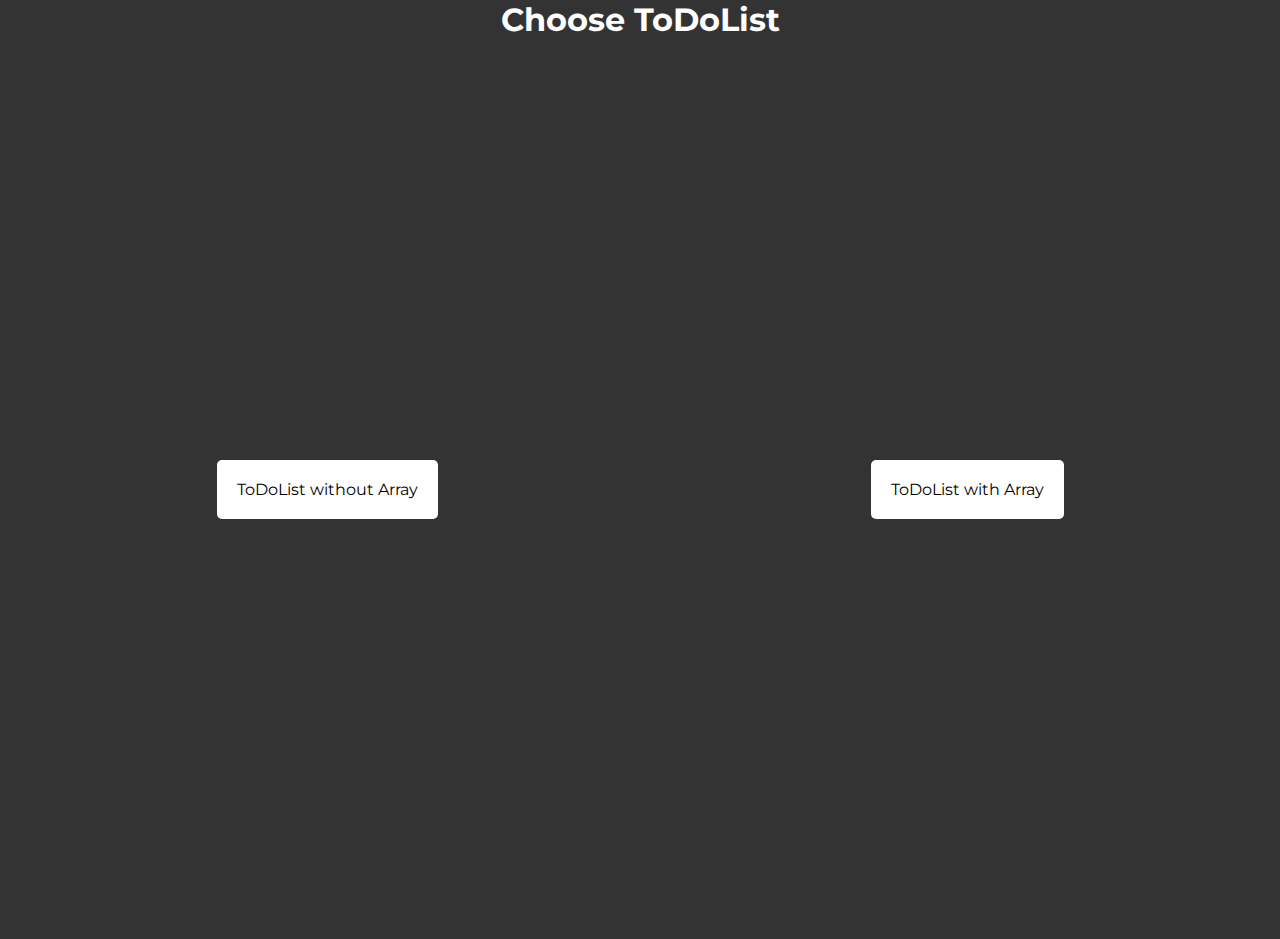
<file: index.html>
<!DOCTYPE html>
<html lang="en">

<head>
    <meta charset="UTF-8">
    <meta http-equiv="X-UA-Compatible" content="IE=edge">
    <meta name="viewport" content="width=device-width, initial-scale=1.0">
    <link href="https://fonts.googleapis.com/css2?family=Montserrat:wght@100;400;700&display=swap" rel="stylesheet">
    <link rel="stylesheet" href="style.css">
    <title>TodoLists</title>
</head>

<body>

    <h1>Choose ToDoList</h1>
    <div class="wrapper">
        <div class='link'>
            <a href="./noarray/index.html">ToDoList without Array</a>
        </div>
        <div class='link'>
            <a href="./array/index.html">ToDoList with Array</a>
        </div>
    </div>

</body>

</html>
</file>
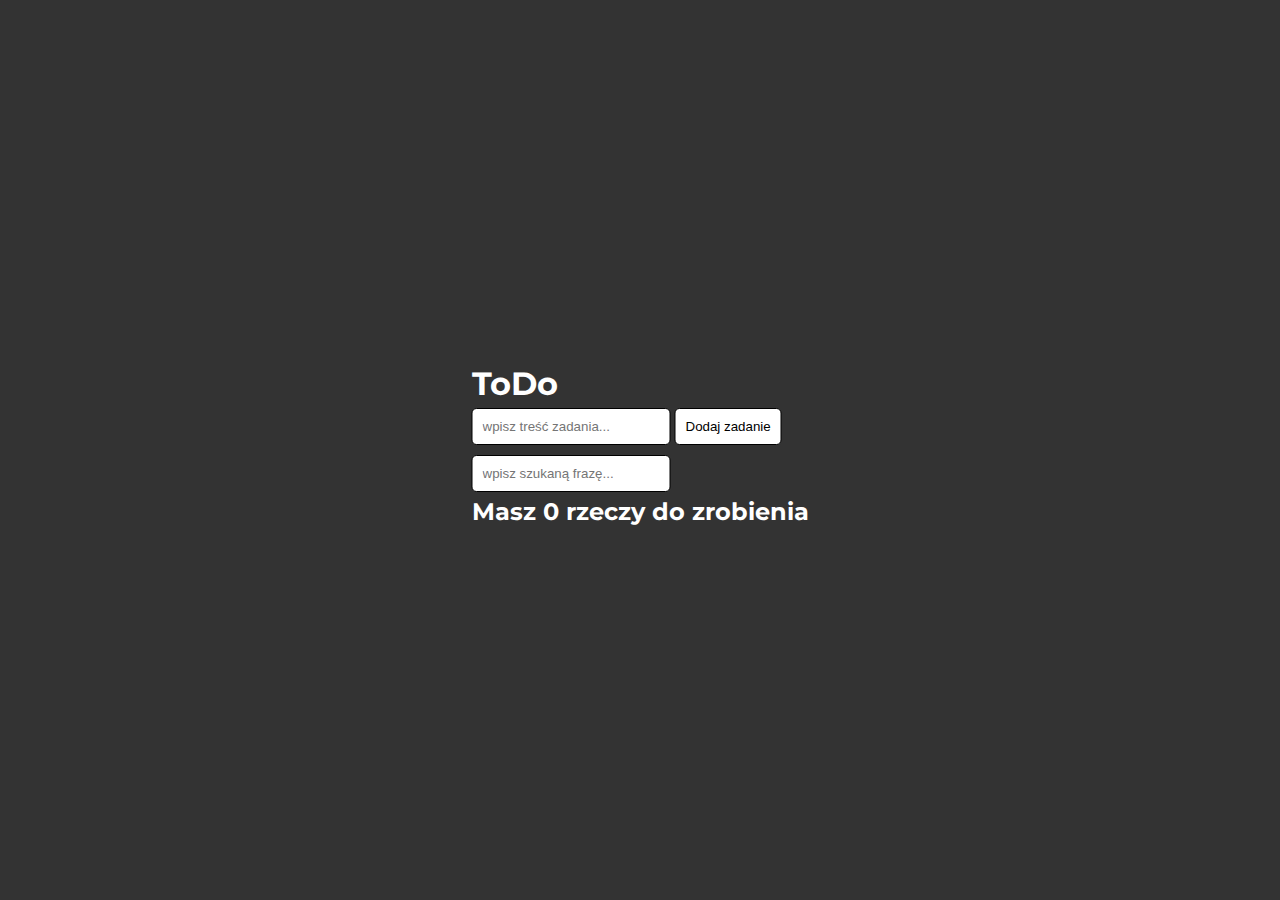
<file: array/index.html>
<!DOCTYPE html>
<html lang="en">

<head>
    <meta charset="UTF-8">
    <meta http-equiv="X-UA-Compatible" content="IE=edge">
    <meta name="viewport" content="width=device-width, initial-scale=1.0">
    <link href="https://fonts.googleapis.com/css2?family=Montserrat:wght@100;400;700&display=swap" rel="stylesheet">
    <link rel="stylesheet" href="style.css">
    <title>ToDoList Array</title>
</head>

<body>
    <div class="app">
        <h1>ToDo</h1>
        <form>
            <input type="text" class="add" placeholder="wpisz treść zadania...">
            <button class="addBtn">
                Dodaj zadanie
            </button>
        </form>
        <input type="text" class="search" placeholder="wpisz szukaną frazę...">
        <h2>Masz <span>0</span> rzeczy do zrobienia</h2>
        <ul>

        </ul>
    </div>

    <script src="main.js"></script>
</body>

</html>
</file>
<file: style.css>
*{
    padding: 0;
    margin: 0;
    box-sizing: border-box;
}
body{
    height: 100vh; 
    background-color: #333;
    font-family: 'Montserrat', sans-serif;
}
h1{
    color: white;
    text-align: center;
}
.wrapper{
    display: flex;
    justify-content: space-around;
    align-items: center;
    height: 100%;
}
.link{
    border-radius: 5px;
}
a{
    padding: 20px;
    color:black;
    background-color: white;
    border-radius: 5px;
    text-decoration: none;
    transition: background .3s, color .3s;
}
a:hover{
    color: white;
    background-color: royalblue;
}
</file>
<file: array/style.css>
*{
    margin: 0;
    padding: 0;
    box-sizing: border-box;
}

body{
    color: white;
    background-color: #333;
    font-family: 'Montserrat', sans-serif;
}

.app{
    position: absolute;
    top: 50%;
    left: 50%;
    transform: translate(-50%,-50%);
}
input{
    margin: 5px 0;
    padding: 10px;
    border: 1px solid black;
    border-radius: 5px;
}
.addBtn{
    padding: 10px;
    background-color: white;
    border: 1px solid black;
    border-radius: 5px;
    transition: color .3s, background .3s, border .3s;
}
.addBtn:hover{
    color: yellow;
    background-color: black;
    border-color: white;
}

ul{
    margin: 10px 0;
    text-align: center;
    font-size: 16px;
    list-style-type: none;
}
li{
    margin: 10px 0;
}

.delete{
    margin: 0 10px;
    padding: 0 10px;
    font-size: 16px;
    border: 1px solid white;
    transition: .3s;
}
.delete:hover{
    background-color: black;
    color: yellow;
}
</file>
